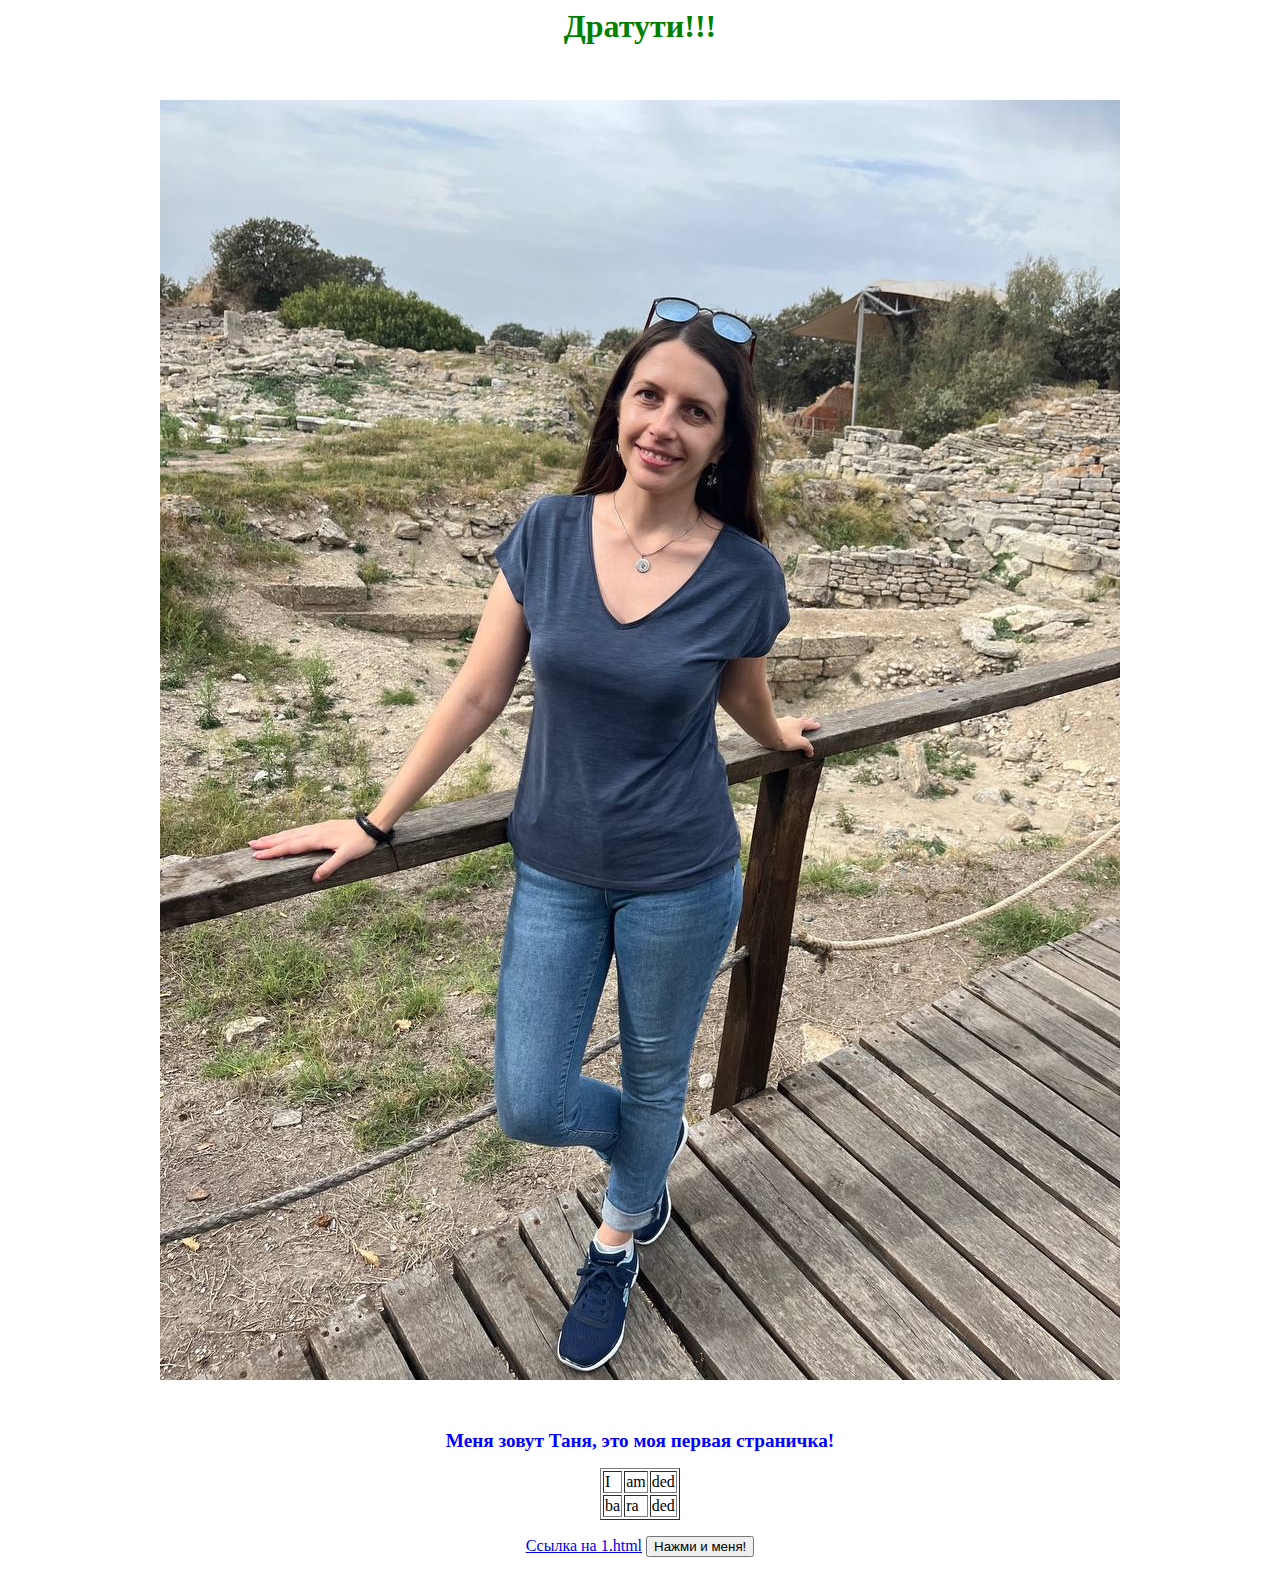
<file: src/main/html/pages1/index.html>
<html>

<head>
    <script type="text/javascript" src="myscript.js"></script>

    <title>Моя первая страничка</title>

</head>
<body>

<H1 align="center" style="color:#008000"> Дратути!!! </H1>
<br>
<p align="center">
    <img src="pic.jpg">
</p>
<br>
<p align="center" style="color:#0000ff">
    <big>
        <b>
            Меня зовут Таня, это моя первая страничка!
        </b>
    </big>
</p>
<table align="center" border="1">

    <tr>

        <td>I</td>
        <td>am</td>
        <td>ded</td>

    </tr>
    <tr>

        <td>ba</td>
        <td>ra</td>
        <td>ded</td>

    </tr>
</table>

<p align="center">

    <a href="1.html">Ссылка на 1.html</a>
    <input id="elem2" type="button" onclick="foo()" value="Нажми и меня!">

</p>
</body>

</html>
</file>
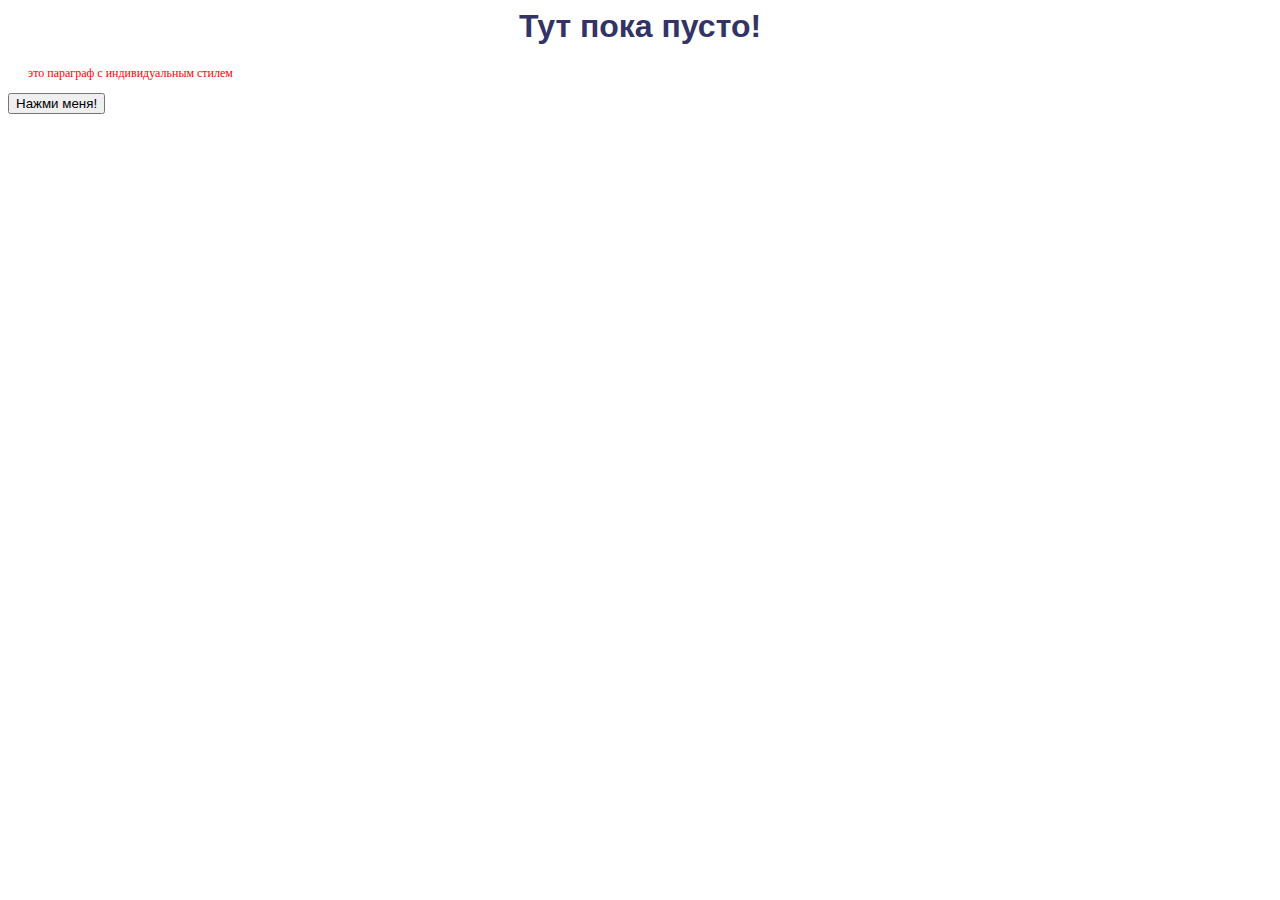
<file: src/main/html/pages1/1.html>
<html>

<head>
    <link href="style.css" rel="stylesheet">
    <title>Моя вторая страничка</title>
</head>

<body>
<H1>Тут пока пусто!</H1>

<p style="color: #ff0000; font-size:12px"> это параграф с
    индивидуальным стилем</p>

<input id="elem" type="button" value="Нажми меня!">
<script>

    elem.onclick = function() {
    alert('Спасибо');

    };
</script>

</body>

</html>
</file>
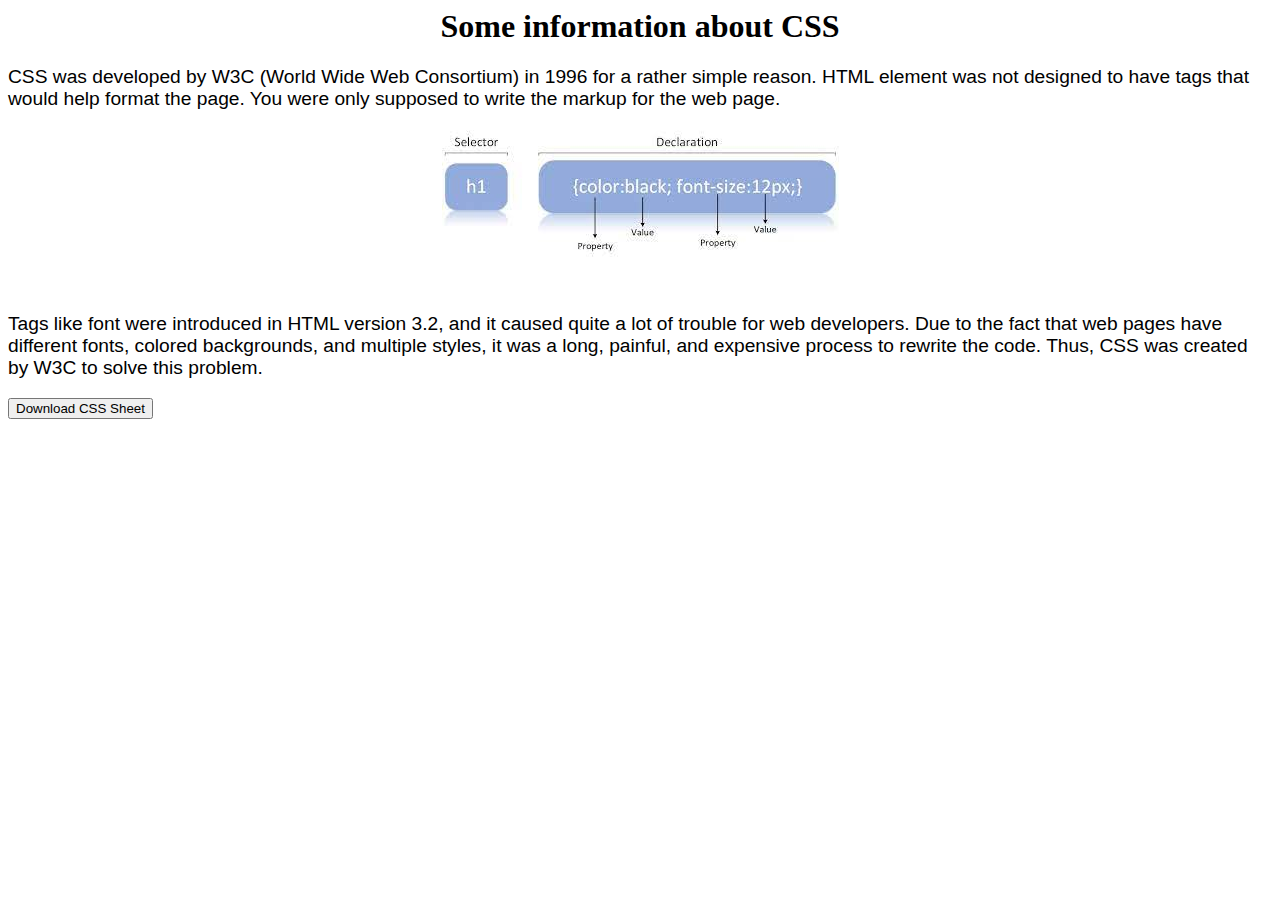
<file: src/main/html/pages2/1.html>
<html>
<head>
    <title> Css page </title>
    <style>
        p {
        font-size: 120%;
        font-family: Verdana, Arial, Helvetica, sans-serif;
        color: #000000;
        }
    </style>
</head>

<body>
<H1 align="center"> Some information about CSS</H1>
<p>
    CSS was developed by W3C (World Wide Web Consortium) in 1996 for a rather simple reason. HTML element was not
    designed to have tags that would help format the page. You were only supposed to write the markup for the web page.
</p>
<p align="center">
    <img src="css.jpg">
</p>
<br>
<p>
    Tags like font were introduced in HTML version 3.2, and it caused quite a lot of trouble for web developers.
    Due to the fact that web pages have different fonts, colored backgrounds, and multiple styles, it was a long,
    painful, and expensive process to rewrite the code. Thus, CSS was created by W3C to solve this problem.
</p>

<input id="download_button" type="button" value="Download CSS Sheet">
<script>
    download_button.onclick = function() {
    alert('Not this time, sorry');
    };
</script>
</body>
</html>
</file>
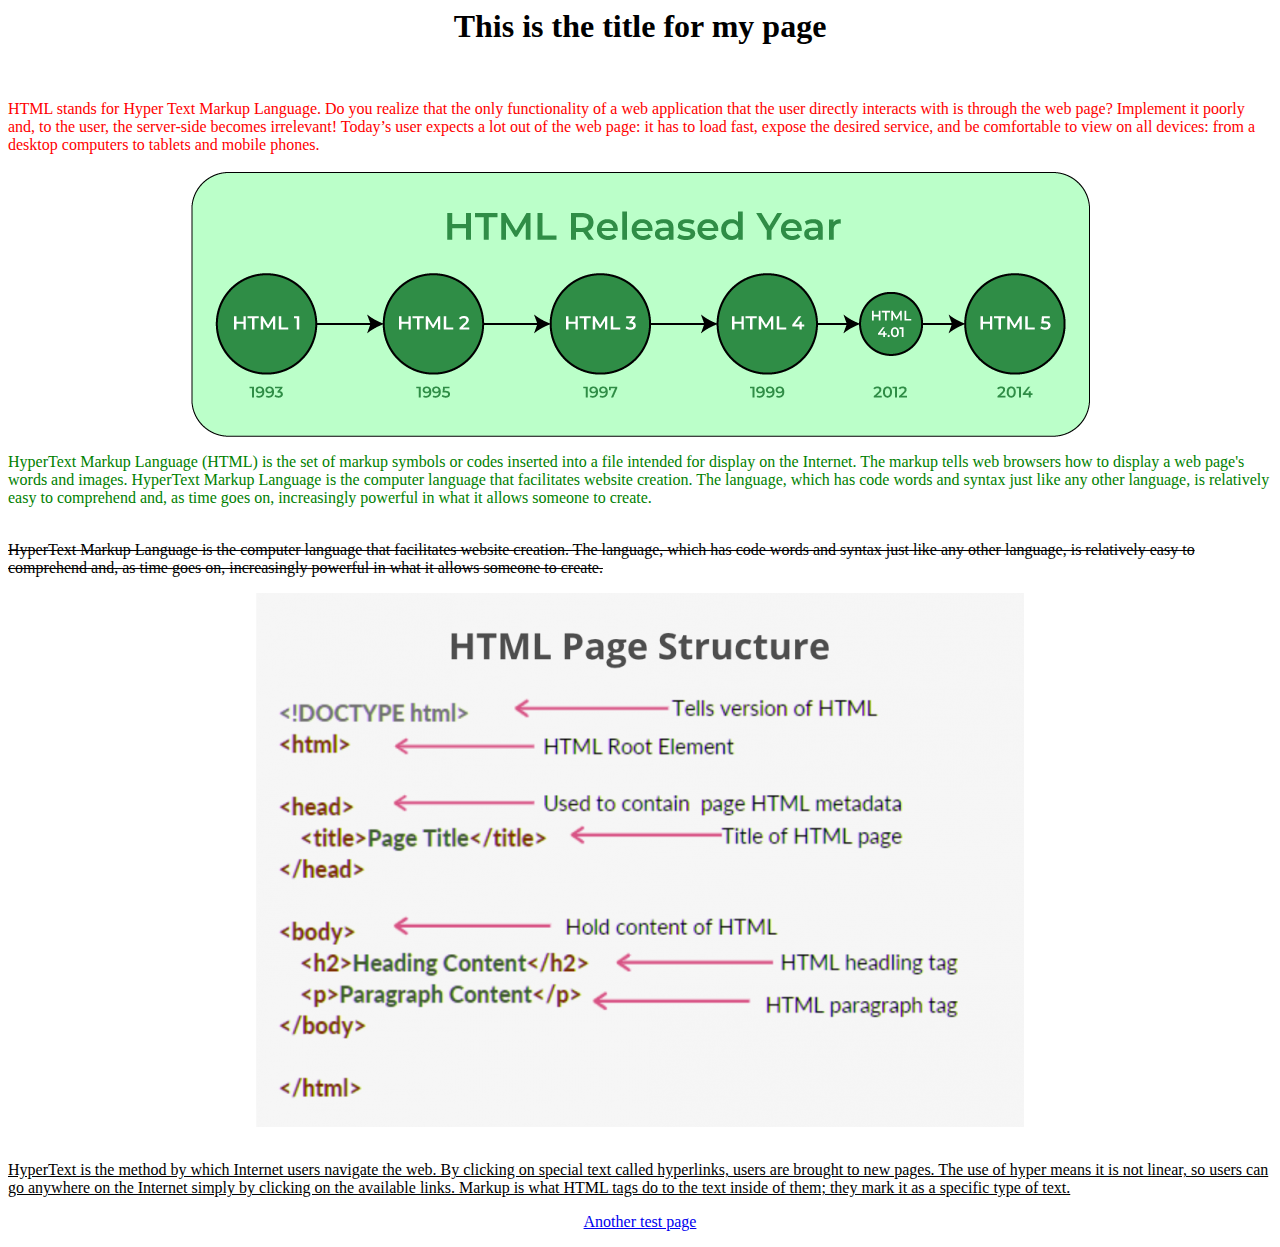
<file: src/main/html/pages2/2.html>
<html>

<head>
    <title>
        Hometask page
    </title>
</head>

<body>
<H1 align="center"> This is the title for my page </H1>
<br>
<p style="color:#ff0000">
    HTML stands for Hyper Text Markup Language.
    Do you realize that the only functionality of a web application that the user directly interacts with is through
    the web page? Implement it poorly and, to the user, the server-side becomes irrelevant!
    Today’s user expects a lot out of the web page: it has to load fast, expose the desired service, and be comfortable
    to view on all devices: from a desktop computers to tablets and mobile phones.
</p>
<p align="center">
    <img src="image1.png">
</p>
<p style="color:#008000">
    HyperText Markup Language (HTML) is the set of markup symbols or codes inserted into a file intended for display
    on the Internet. The markup tells web browsers how to display a web page's words and images. HyperText Markup
    Language is the computer language that facilitates website creation. The language, which has code words and syntax
    just like any other language, is relatively easy to comprehend and, as time goes on, increasingly powerful in what
    it allows someone to create.
</p>
<br>
<strike>
    HyperText Markup Language is the computer language that facilitates website creation. The language, which has code
    words and syntax just like any other language, is relatively easy to comprehend and, as time goes on, increasingly
    powerful in what it allows someone to create.
</strike>
<p align="center">
    <img src="image2.png">
</p>
<br>
<u>
    HyperText is the method by which Internet users navigate the web. By clicking on special text called hyperlinks,
    users are brought to new pages. The use of hyper means it is not linear, so users can go anywhere on the Internet
    simply by clicking on the available links. Markup is what HTML tags do to the text inside of them; they mark it as
    a specific type of text.
</u>
<br>
<p align="center">

    <a href="1.html">Another test page</a>
</p>

</body>
</html>
</file>
<file: src/main/html/pages1/style.css>
H1 {
color: #333366;
font-size: 200%;
font-family: Arial, Verdana, sans-serif;
text-align: center;
}
p {
padding-left: 20px;
}
</file>
